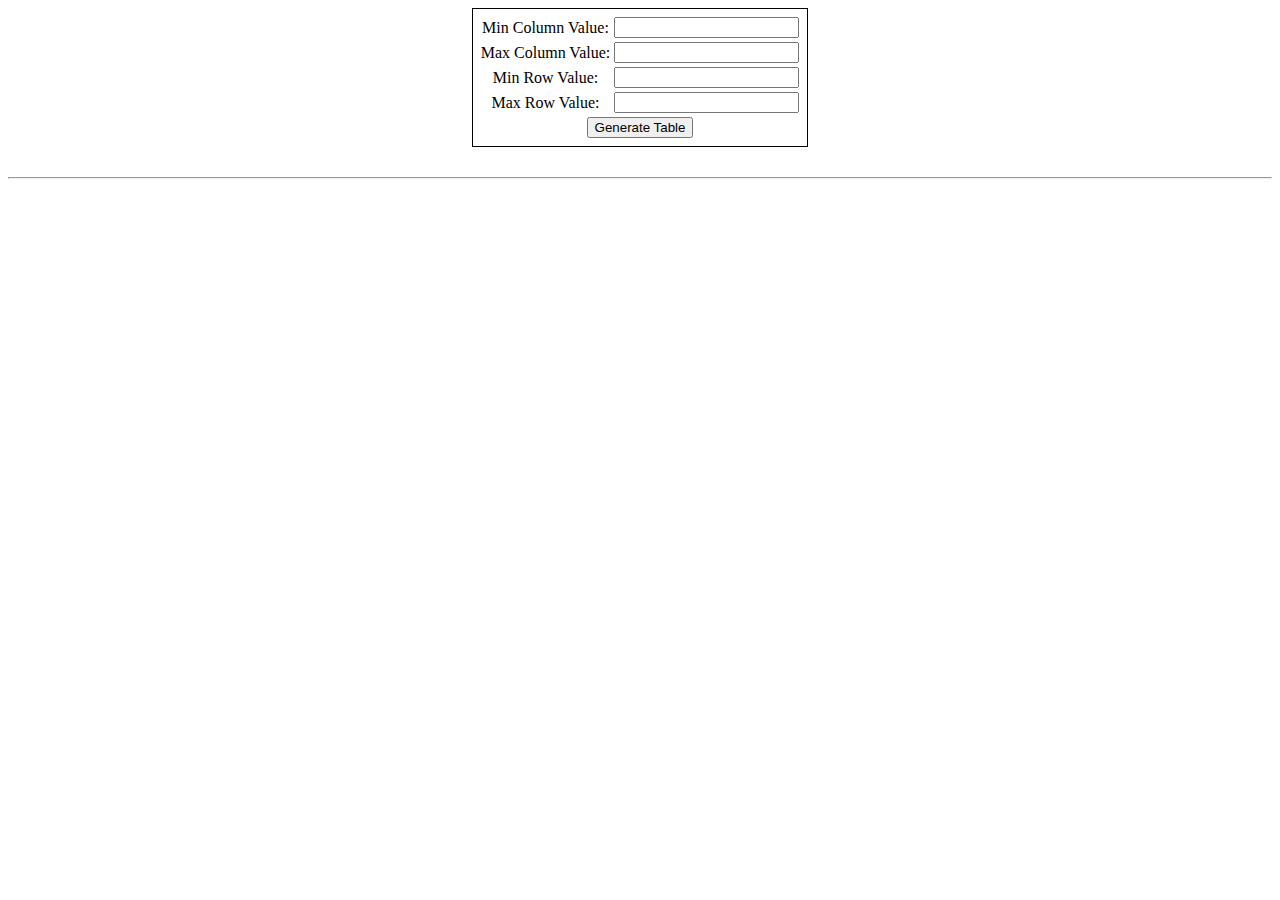
<file: HW5/index.html>
<!--John Mersereau-->
<!--John_Mersereau@student.uml.edu-->
<!--Student of UMass Lowell in course 91.61 GUI Programming I-->
<!--Created on 10/29/20-->
<!--Sources: none-->
<!DOCTYPE html>
<html>
  <head>
    <title>Multiplication Table</title>
    <link rel="stylesheet" href="style.css">
    <script src="script.js"></script>
  </head>
  <body>
    <!-- Creating input form -->
    <div id="input_form">
      <table>
        <!-- create all the input fields -->
        <tr>
          <td>Min Column Value: </td>
          <td><input type="number" id="col_min" size=4></td>
        </tr>
        <tr>
          <td>Max Column Value: </td>
          <td><input type="number" id="col_max" size=4></td>
        </tr>
        <tr>
          <td>Min Row Value: </td>
          <td><input type="number" id="row_min" size=4></td>
        </tr>
        <tr>
          <td>Max Row Value: </td>
          <td><input type="number" id="row_max" size=4></td>
        </tr>
        <tr>
          <!-- create a button to activate script -->
          <th colspan=2><button onclick="create_table()">Generate Table</button></td>
        </tr>
      </table>
    </div>
    <div id="error">
      <!-- Generated by script -->
    </div>
    </br>
    <hr>
    <div id="mult_table">
      <!-- Generated by script -->
    </div>
  </body>
</html>
</file>
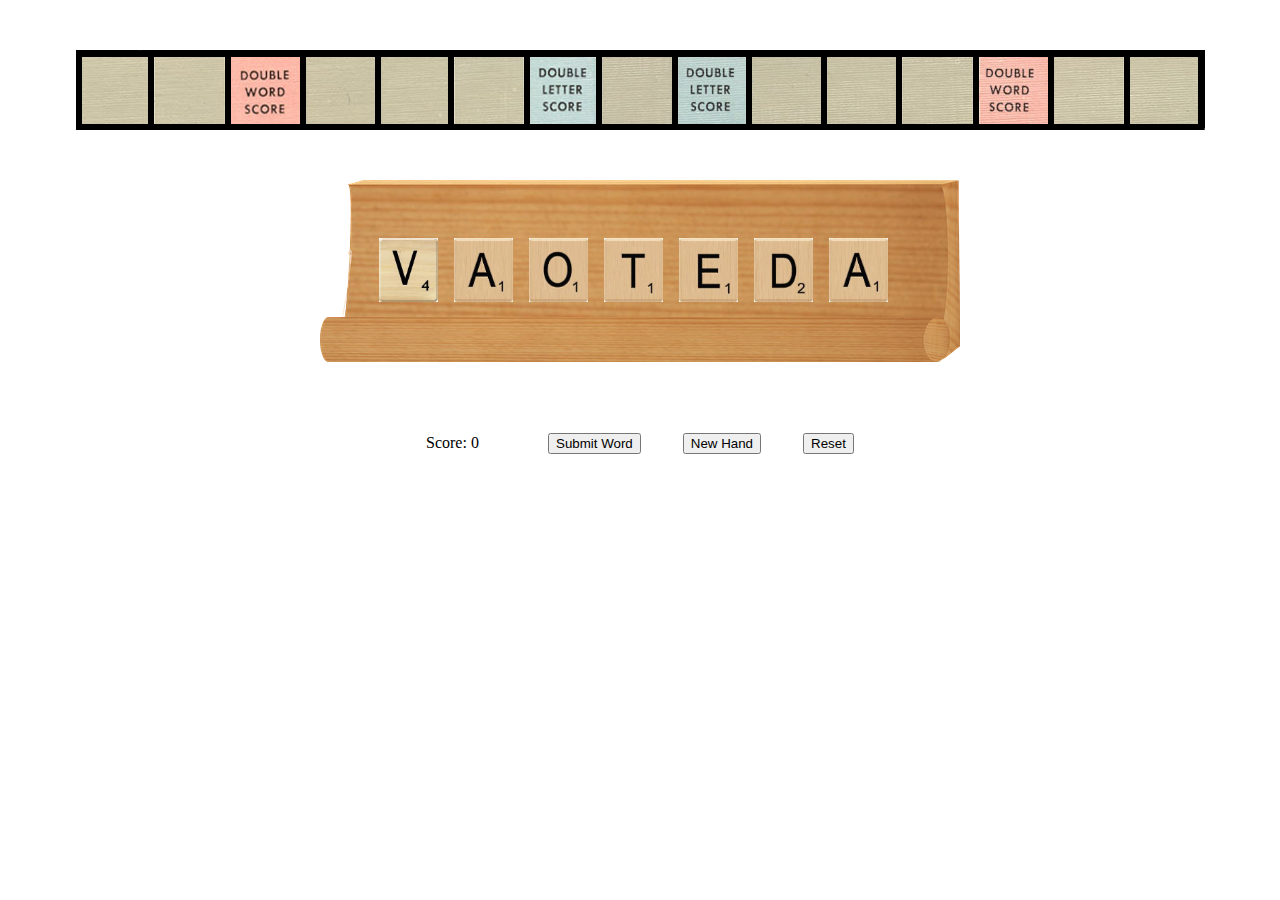
<file: HW8/index.html>
<DOCTYPE html>
<html>
  <head>
    <link rel="stylesheet" href="css/style.css">
  </head>
  <body>
    <div id="scrabbleWindow"></div>
  </body>

  <script src="js/Scrabble_Pieces_AssociativeArray_Jesse.js"></script>
  <script src="js/script.js"></script>

</html>
</file>
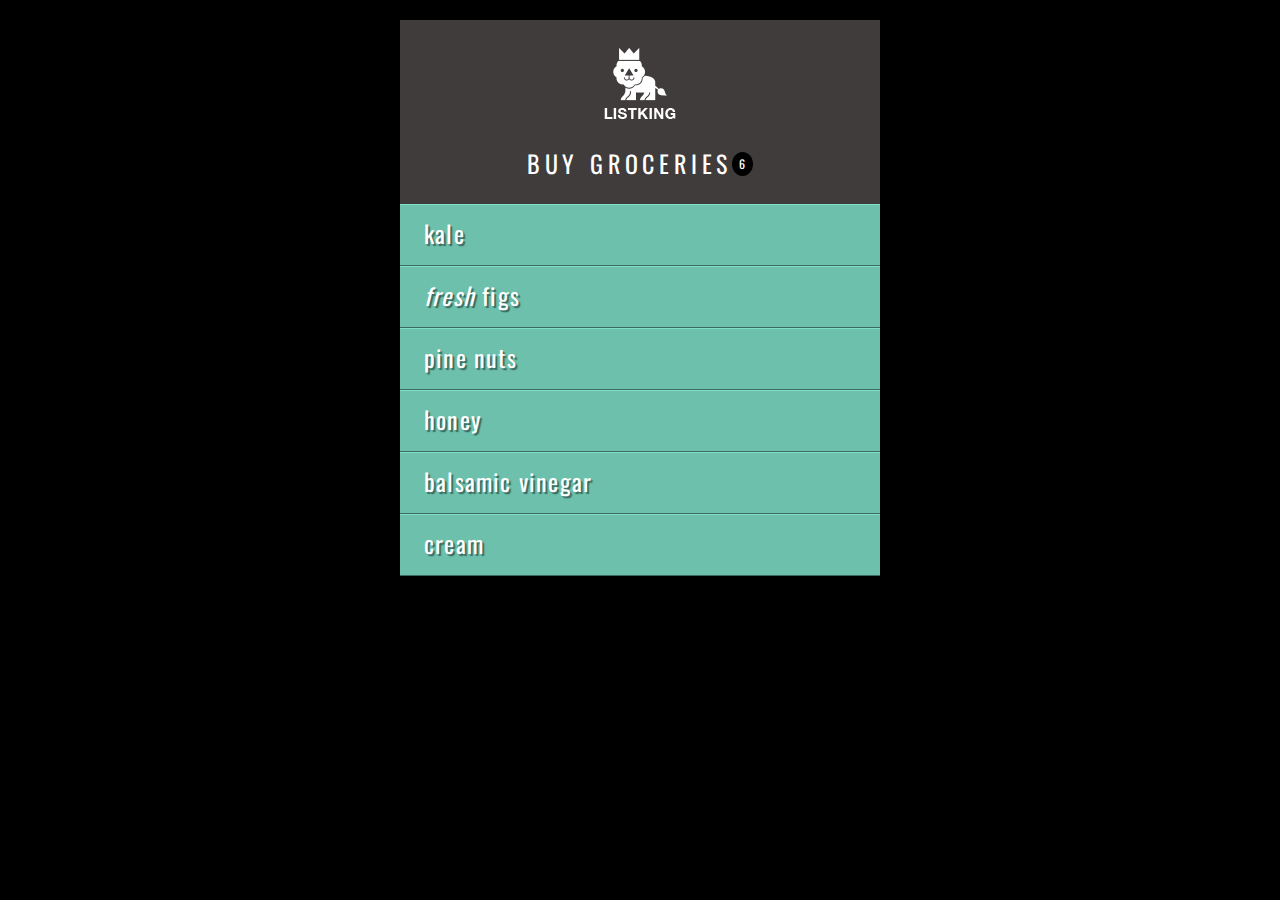
<file: inclass5/index.html>
<!DOCTYPE html>
<html>
  <head>
    <title>Document Object Model - Example</title>
    <meta name="viewport" content="width=device-width, initial-scale=1.0">
    <link rel="stylesheet" href="css/c05.css">
  </head>
  <body>
    <div id="page">
      <h1 id="header">List</h1>
      <h2>Buy groceries</h2>
      <ul>
        <li id="one"><em>fresh</em> figs</li>
        <li id="two">pine nuts</li>
        <li id="three">honey</li>
        <li id="four">balsamic vinegar</li></ul>
    </div>
    <script src="js/example.js"></script>
  </body>
</html>
</file>
<file: HW5/style.css>
/*
John Mersereau
John_Mersereau@student.uml.edu
Student of UMass Lowell in course 91.61 GUI Programming I
Created on 10/29/20
Sources: none
*/

/*Just standard styling*/
body{
  text-align: center;
}

div#input_form {
  display: inline-block;
  border: solid;
  border-width: thin;
  padding: 5px;
}

div#error {
  vertical-align: top;
}

div#mult_table {
  overflow: auto;
  overflow-y: scroll;
}

div#mult_table table {
  display: inline-block;
  border-spacing: 0px;
  max-height: 70vh;
}

div#mult_table td {
  text-align: right;
  border: solid;
  border-color: Black;
  border-width: thin;
  color: Black;
  background-color: White;
  min-width: 40px;
  padding: 2px;
}

div#mult_table td#header {
  color: White;
  background-color: Black;
  border-color: White;
  font-weight: bold;
}

div#mult_table td#blank {
  background: inherit;
  border: none;
}
</file>
<file: HW8/css/style.css>
div#scrabbleWindow div{
  margin-top: 50px;
  margin-bottom: 50px;
  margin-left: auto;
  margin-right: auto;
}

div#scrabbleWindow div#board{
  text-align: left;
  width: 1129px;
  height: 80px;
}

div#scrabbleWindow div#hand{
  text-align: left;
  width: 590px;
  height: 132px;

  padding-left: 50px;
  padding-top: 50px;
}

div#scrabbleWindow div#controls{
  width: 470px;
}

div#scrabbleWindow div#controls p{
  width: 80px;
  margin: 20px;
}

div#scrabbleWindow div#controls button{
  margin: 20px;
}

div#scrabbleWindow img.tile{
  margin: 8px;
  margin-left: 8.99px;
  margin-right: 7.35px;

  height: 64px;
  width: auto;
}
</file>
<file: inclass5/css/c05.css>
@import url(http://fonts.googleapis.com/css?family=Oswald);

body {
	background-color: #000;
	font-family: 'Oswald', 'Futura', sans-serif;
	margin: 0; 
	padding: 0;}

#page {
	background-color: #403c3b;
	margin: 0 auto 0 auto;}
	/* Responsive page rules at bottom of style sheet */

h1 {
	background-image: url(../images/kinglogo.png);
	background-repeat: no-repeat;
	background-position: center center;
	text-align: center;
	text-indent: -1000%;
	height: 75px;
	line-height: 75px;
	width: 117px;
	margin: 0 auto 0 auto;
	padding: 30px 10px 20px 10px;}

h2 {
	color: #fff;
	font-size: 24px;
	font-weight: normal;
	text-align: center;
	text-transform: uppercase;
	letter-spacing: .2em;
	margin: 0 0 23px 0;}

h2 span {
	border-radius: 50%;
	background-color: #000;
	font-size: 10px;
  text-align: center;
  display: inline-block;
  position: relative;
  top: -5px;
  height: 18px;
  width: 20px;
  margin-left: 5px;
  padding: 4px 0 0 4px;}

ul {
	background-color: #584f4d;
	border:none;
	padding: 0;
	margin: 0;}

li {
	background-color: #ec8b68;
	color: #fff;
	border-top: 1px solid #fe9772;
	border-bottom: 1px solid #9f593f;
	font-size: 24px;
	letter-spacing: .05em;
	list-style-type: none;
	text-shadow: 2px 2px 1px #9f593f;
	height: 50px;
	padding-left: 1em;
	padding-top: 10px;}

.hot {
	background-color: #d7666b;
	color: #fff;
	text-shadow: 2px 2px 1px #914141;
	border-top: 1px solid #e99295;
	border-bottom: 1px solid #914141;}

.cool {
	background-color: #6cc0ac;
	color: #fff;
	text-shadow: 2px 2px 1px #3b6a5e;
	border-top: 1px solid #7ee0c9;
	border-bottom: 1px solid #3b6a5e;}

.complete {
  background-color: #999;
	color: #fff;
	background-image: url("../images/icon-trash.png");
	background-position: center, right;
	background-repeat: no-repeat;
	border-top: 1px solid #666;
	text-shadow: 2px 2px 1px #333;}

li a {
	color: #fff;
	text-decoration: none;
	background-image: url("../images/icon-link.png");
	background-position: center, right;
	background-repeat: no-repeat;
    padding-right: 36px;}

p {
	color: #403c3b; 
	background-color: #fff;
	border-radius: 5px;
	text-align: center;
	padding: 10px;
	margin: 20px auto 20px auto;
	min-width: 20%; 
	max-width: 80%; }

#scriptResults {
	padding-bottom: 10px;}

/* Small screen - acts like the app would */
@media only screen and (max-width: 500px) {
    body {
        background-color: #584f4d;
    }
    #page {
        max-width: 480px;
    }
}
@media only screen and (min-width: 501px) and (max-width: 767px) {
    #page {
        max-width: 480px;
        margin: 20px auto 20px auto;
    }
}
@media only screen and (min-width: 768px) and (max-width: 959px) {
    #page {
        max-width: 480px;
        margin: 20px auto 20px auto;
    }
}
/* Larger screens act like a demo for the app */
@media only screen and (min-width: 960px) {
    #page {
        max-width: 480px;
        margin: 20px auto 20px auto;
   	}
}
@media (-webkit-min-device-pixel-ratio: 2), (min-resolution: 192dpi) { 
    h1{
        background-image: url(../images/2xkinglogo.png);
        background-size: 72px 72px;
    }
}
</file>
